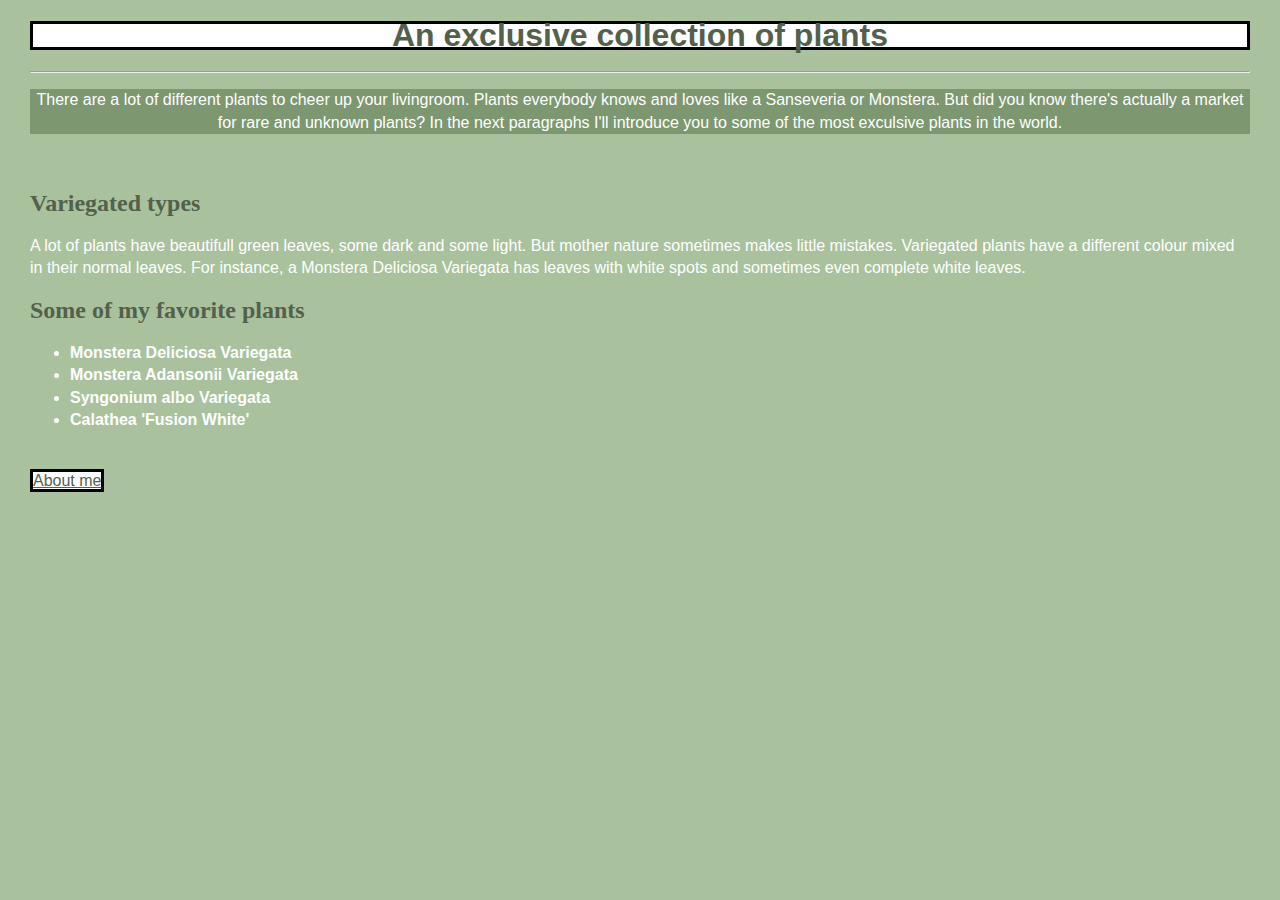
<file: index.html>
<!DOCTYPE html>
<html>
    <link rel="stylesheet" type="text/css" href="styles.css">
    <head>
        <!-- hier zet je de code in de head tags -->
        <title> My Beautifull plants </title>
    </head>
    <body>
       <!-- hier zet je de code in de body tags-->
       <h1 class="black-border">An exclusive collection of plants</h1>
       <hr/>
       <p id="green-background">There are a lot of different plants to cheer up your livingroom. Plants everybody knows and loves like a Sanseveria or Monstera. But did you know there's actually a market for rare and unknown plants? In the next paragraphs I'll introduce you to some of the most exculsive plants in the world.</p>
       <br>
       <h2>Variegated types</h2>    
       <p>A lot of plants have beautifull green leaves, some dark and some light. But mother nature sometimes makes little mistakes. Variegated plants have a different colour mixed in their normal leaves. For instance, a Monstera Deliciosa Variegata has leaves with white spots and sometimes even complete white leaves. 
       </p>
        
       <h2>Some of my favorite plants</h2>
       <ul class="bold-list">
            <li>Monstera Deliciosa Variegata</li>
            <li>Monstera Adansonii Variegata</li>
            <li>Syngonium albo Variegata</li>
            <li>Calathea 'Fusion White'</li>
    </ul>
    <br>
    <a href="about.html" class="black-border">About me</a>

    </body>
</html>
</file>
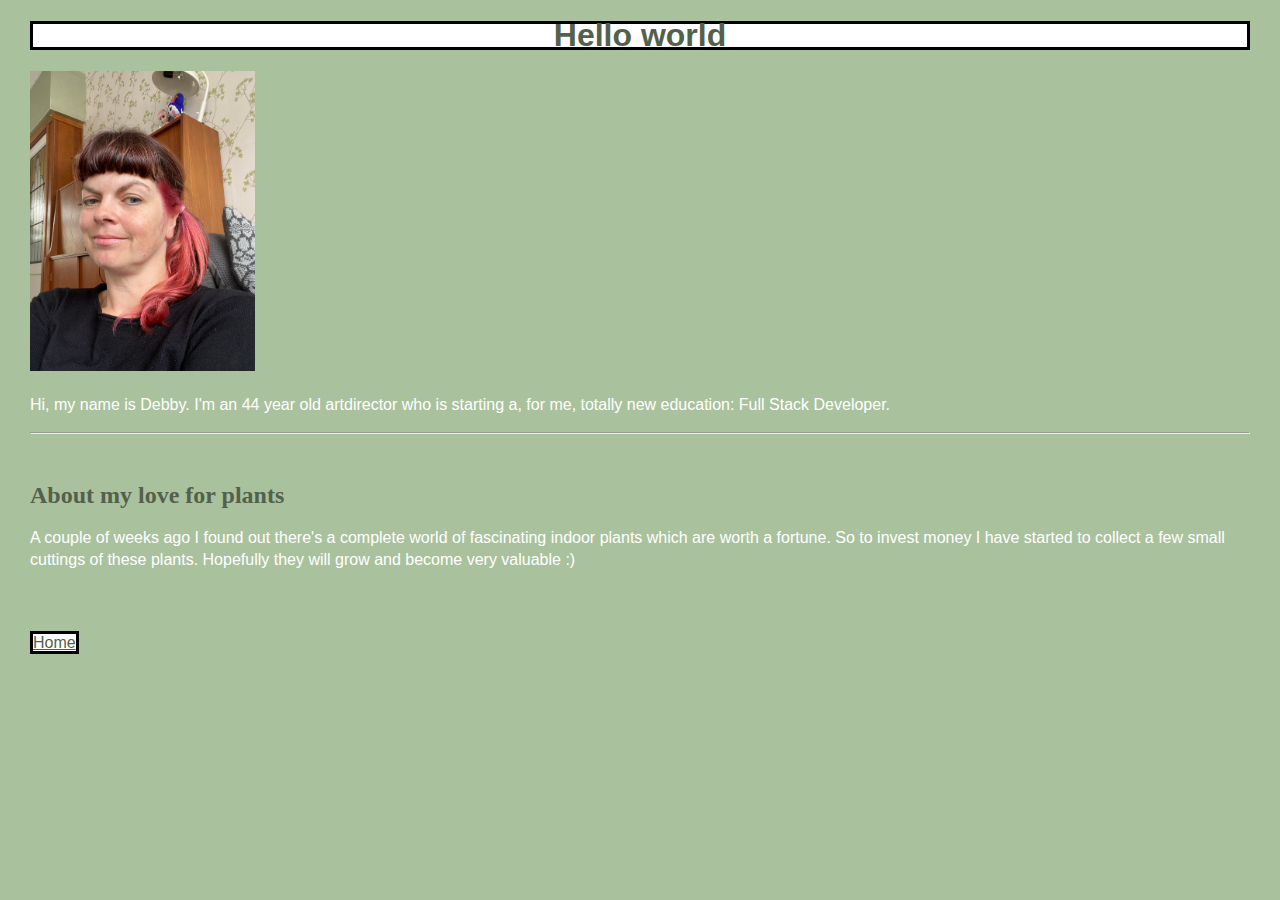
<file: about.html>
<!DOCTYPE html>
<html>
    <link rel="stylesheet" type="text/css" href="styles.css">
    
    <head>
        <title>About me</title>
    </head>
    <body>
        <h1 class="black-border">Hello world</h1>
        <img height="300" src="Debby.jpg">
        <br>
        <p>Hi, my name is Debby. I'm an 44 year old artdirector who is starting a, for me, totally new education: Full Stack Developer.
        </p>
        <hr>
        <br> 
        <h2>About my love for plants</h2>
        <p>A couple of weeks ago I found out there's a complete world of fascinating indoor plants which are worth a fortune. So to invest money I have started to collect a few small cuttings of these plants. Hopefully they will grow and become very valuable :)
        </p>
        <br>
        <br>
        <a href="index.html" class="black-border">Home</a>


    </body>
</html>
</file>
<file: styles.css>
body {
  color: white;
  background-color: rgb(169, 194, 157);
  font-family: "Trebuchet MS", "Lucida Sans Unicode", "Lucida Grande",
    "Lucida Sans", Arial, sans-serif;
  line-height: 1.4em;
  margin-left: 30px;
  margin-right: 30px;
}
h2 {
  font-family: "Times New Roman", Times, serif;
  color: rgb(83, 97, 76);
}
.black-border {
  border: 3px solid black;
  color: rgb(83, 97, 76);
  background-color: white;
  text-align: center;
}

.bold-list {
  font-weight: bold;
}
#green-background {
  background-color: rgb(125, 151, 113);
  text-align: center;
}
</file>
